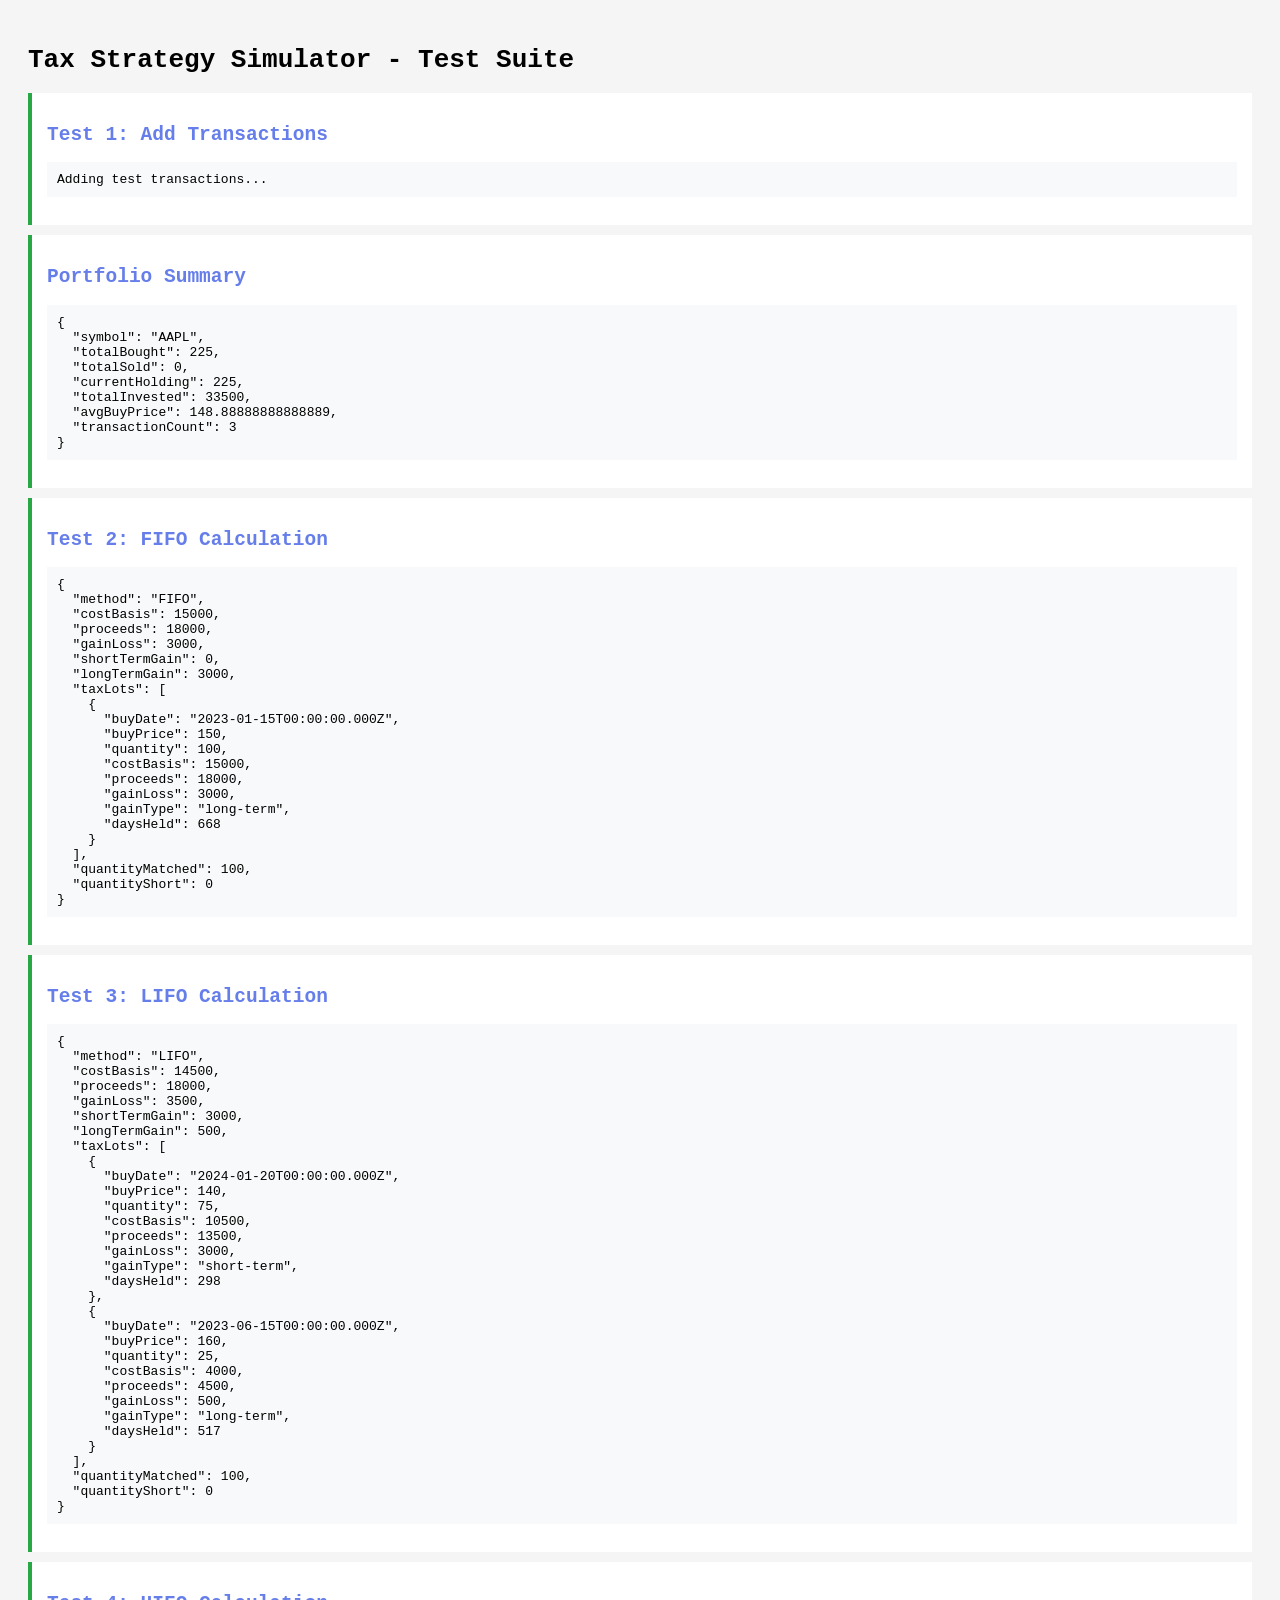
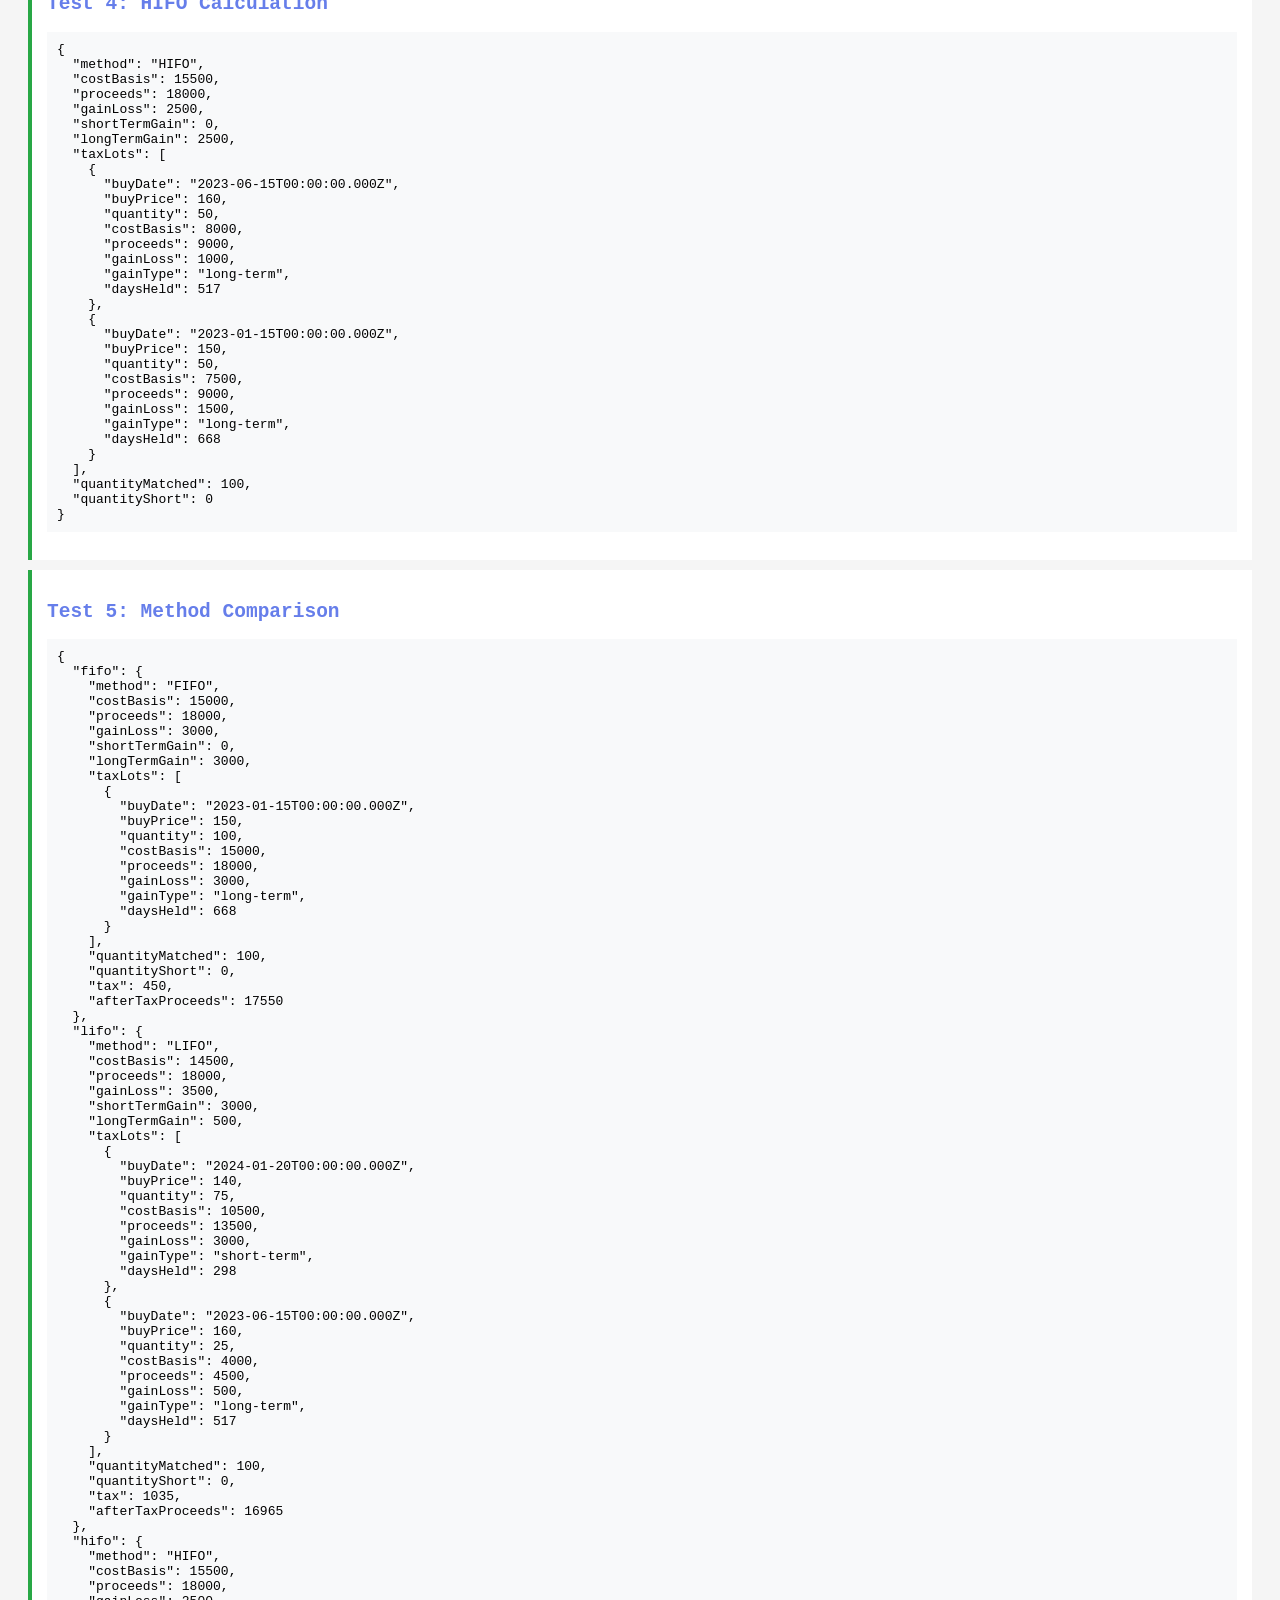
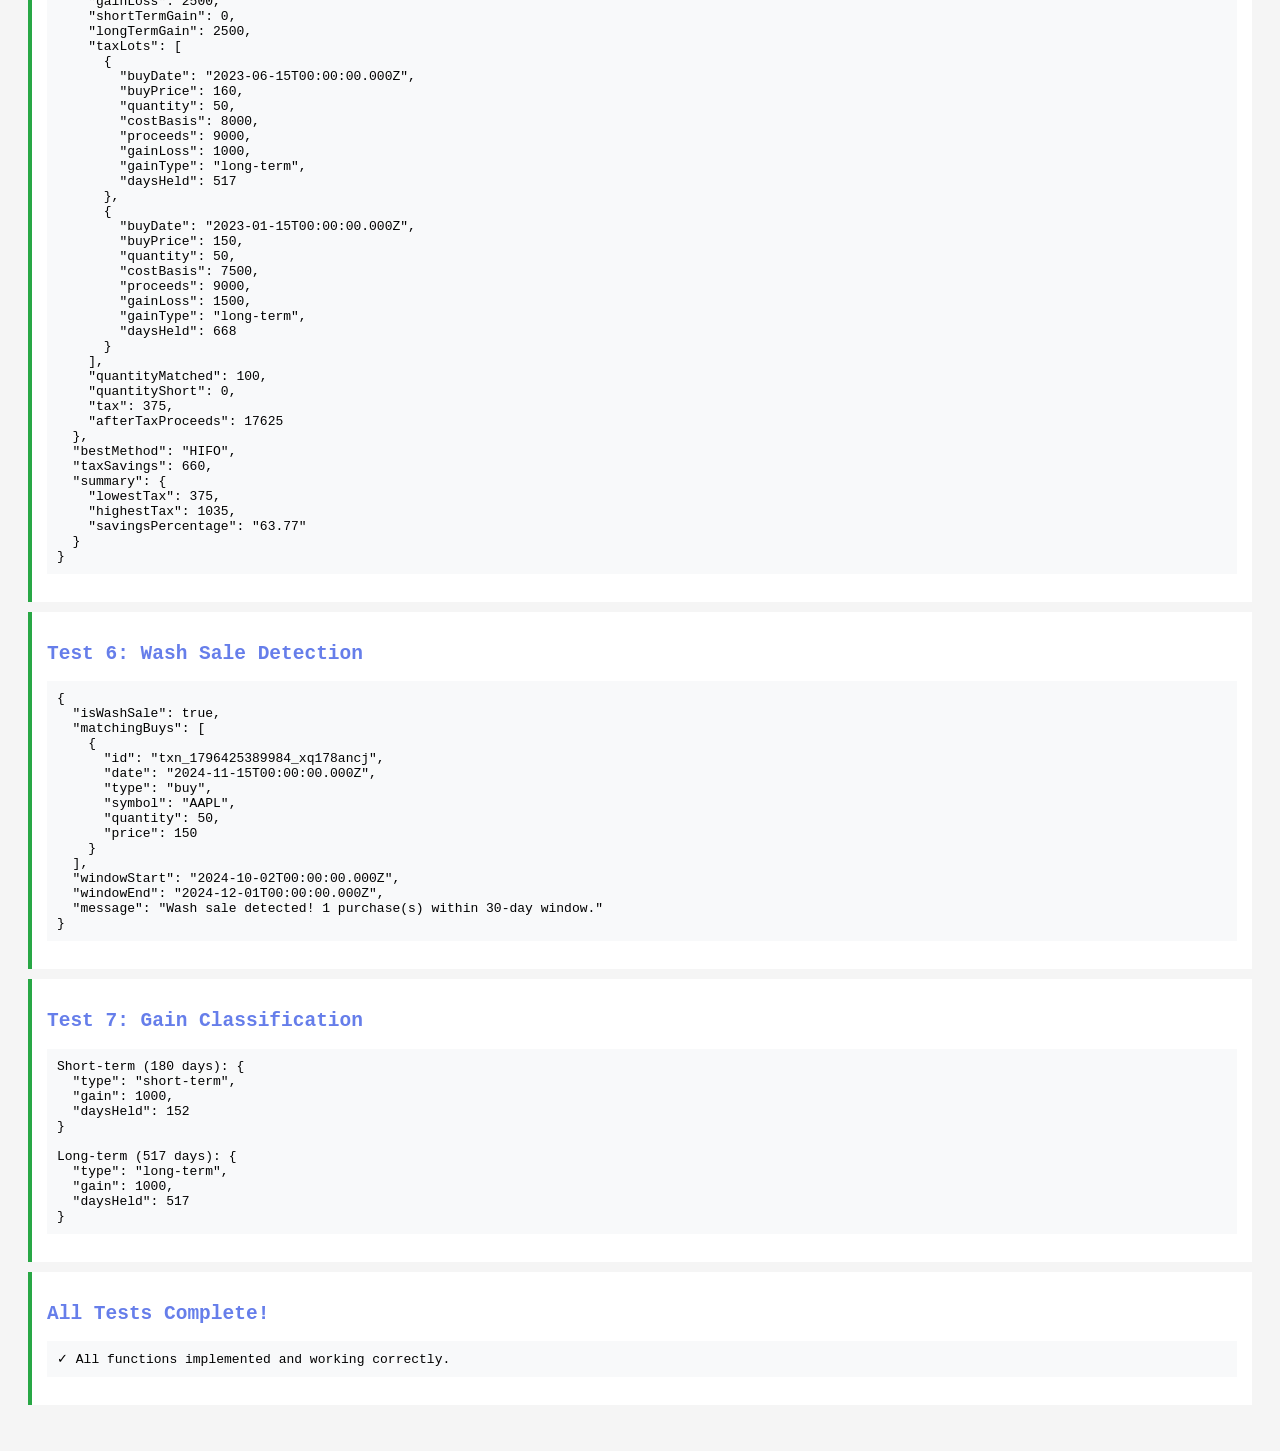
<file: test.html>
<!DOCTYPE html>
<html lang="en">
<head>
    <meta charset="UTF-8">
    <meta name="viewport" content="width=device-width, initial-scale=1.0">
    <title>Tax Calculator Test</title>
    <style>
        body {
            font-family: monospace;
            padding: 20px;
            background: #f5f5f5;
        }
        .test-result {
            background: white;
            padding: 15px;
            margin: 10px 0;
            border-left: 4px solid #667eea;
        }
        .success { border-color: #28a745; }
        .error { border-color: #dc3545; }
        h2 { color: #667eea; }
        pre { background: #f8f9fa; padding: 10px; overflow-x: auto; }
    </style>
</head>
<body>
    <h1>Tax Strategy Simulator - Test Suite</h1>
    <div id="test-results"></div>

    <script src="calculator.js"></script>
    <script>
        // Wait for DOM to load
        setTimeout(() => {
            const results = document.getElementById('test-results');

            function log(title, content, success = true) {
                const div = document.createElement('div');
                div.className = `test-result ${success ? 'success' : 'error'}`;
                div.innerHTML = `<h2>${title}</h2><pre>${content}</pre>`;
                results.appendChild(div);
            }

            // Clear any existing data
            clearPortfolio(true);

            // TEST 1: Add Transactions
            log('Test 1: Add Transactions', 'Adding test transactions...');
            addTransaction('2023-01-15', 'buy', 'AAPL', 100, 150);
            addTransaction('2023-06-15', 'buy', 'AAPL', 50, 160);
            addTransaction('2024-01-20', 'buy', 'AAPL', 75, 140);

            const summary = getPortfolioSummary('AAPL');
            log('Portfolio Summary', JSON.stringify(summary, null, 2));

            // TEST 2: FIFO Calculation
            const sellDate = new Date('2024-11-13');
            const fifo = calculateFIFO('AAPL', 100, 180, sellDate);
            log('Test 2: FIFO Calculation', JSON.stringify(fifo, null, 2));

            // TEST 3: LIFO Calculation
            const lifo = calculateLIFO('AAPL', 100, 180, sellDate);
            log('Test 3: LIFO Calculation', JSON.stringify(lifo, null, 2));

            // TEST 4: HIFO Calculation
            const hifo = calculateHIFO('AAPL', 100, 180, sellDate);
            log('Test 4: HIFO Calculation', JSON.stringify(hifo, null, 2));

            // TEST 5: Compare All Methods
            const comparison = compareAllMethods('AAPL', 100, 180, sellDate, {
                shortTerm: 0.32,  // 32% short-term capital gains
                longTerm: 0.15    // 15% long-term capital gains
            });
            log('Test 5: Method Comparison', JSON.stringify(comparison, null, 2));

            // TEST 6: Wash Sale Detection
            addTransaction('2024-11-01', 'sell', 'AAPL', 50, 145); // Sell at loss
            addTransaction('2024-11-15', 'buy', 'AAPL', 50, 150);  // Repurchase within 30 days
            const washSale = detectWashSale(new Date('2024-11-01'), 'AAPL');
            log('Test 6: Wash Sale Detection', JSON.stringify(washSale, null, 2));

            // TEST 7: Gain Classification
            const shortTerm = classifyGains(new Date('2024-01-01'), new Date('2024-06-01'), 1000);
            const longTerm = classifyGains(new Date('2023-01-01'), new Date('2024-06-01'), 1000);
            log('Test 7: Gain Classification',
                `Short-term (180 days): ${JSON.stringify(shortTerm, null, 2)}\n\n` +
                `Long-term (517 days): ${JSON.stringify(longTerm, null, 2)}`
            );

            log('All Tests Complete!', '✓ All functions implemented and working correctly.', true);
        }, 500);
    </script>
</body>
</html>
</file>
